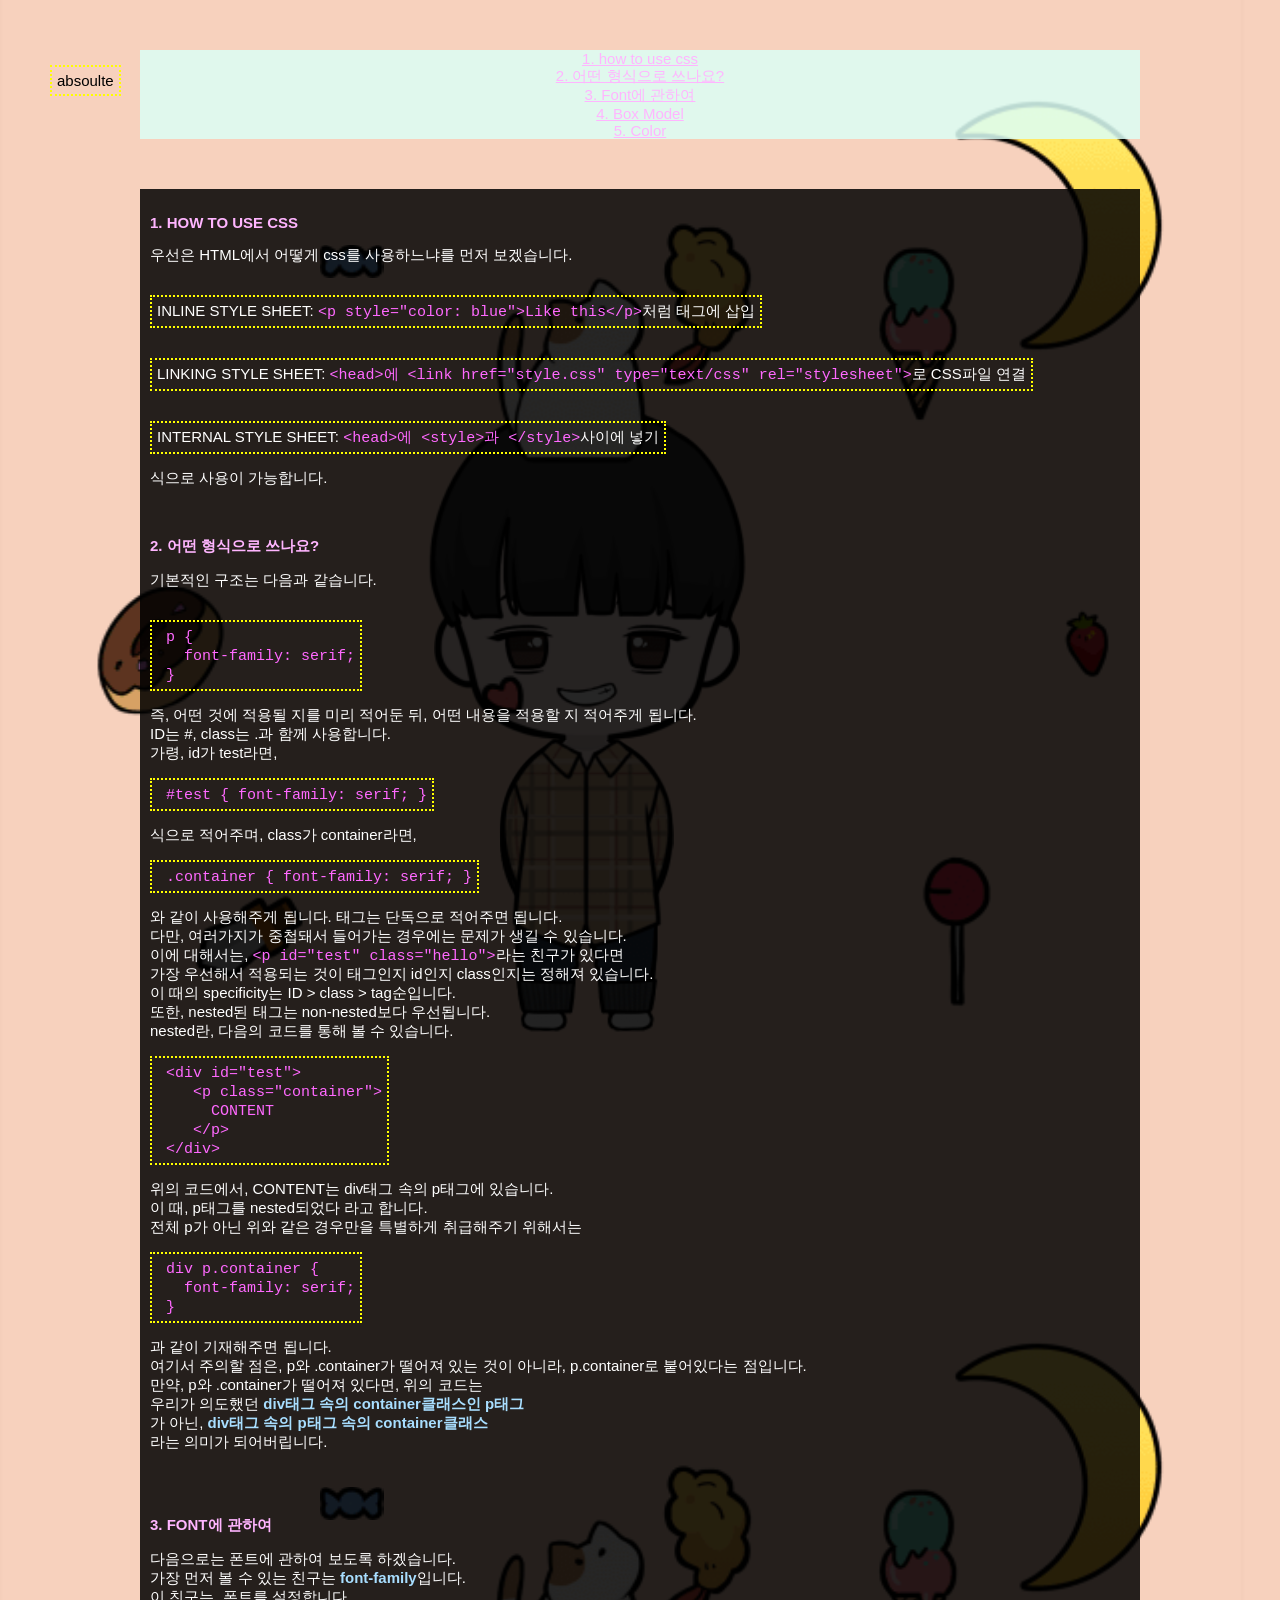
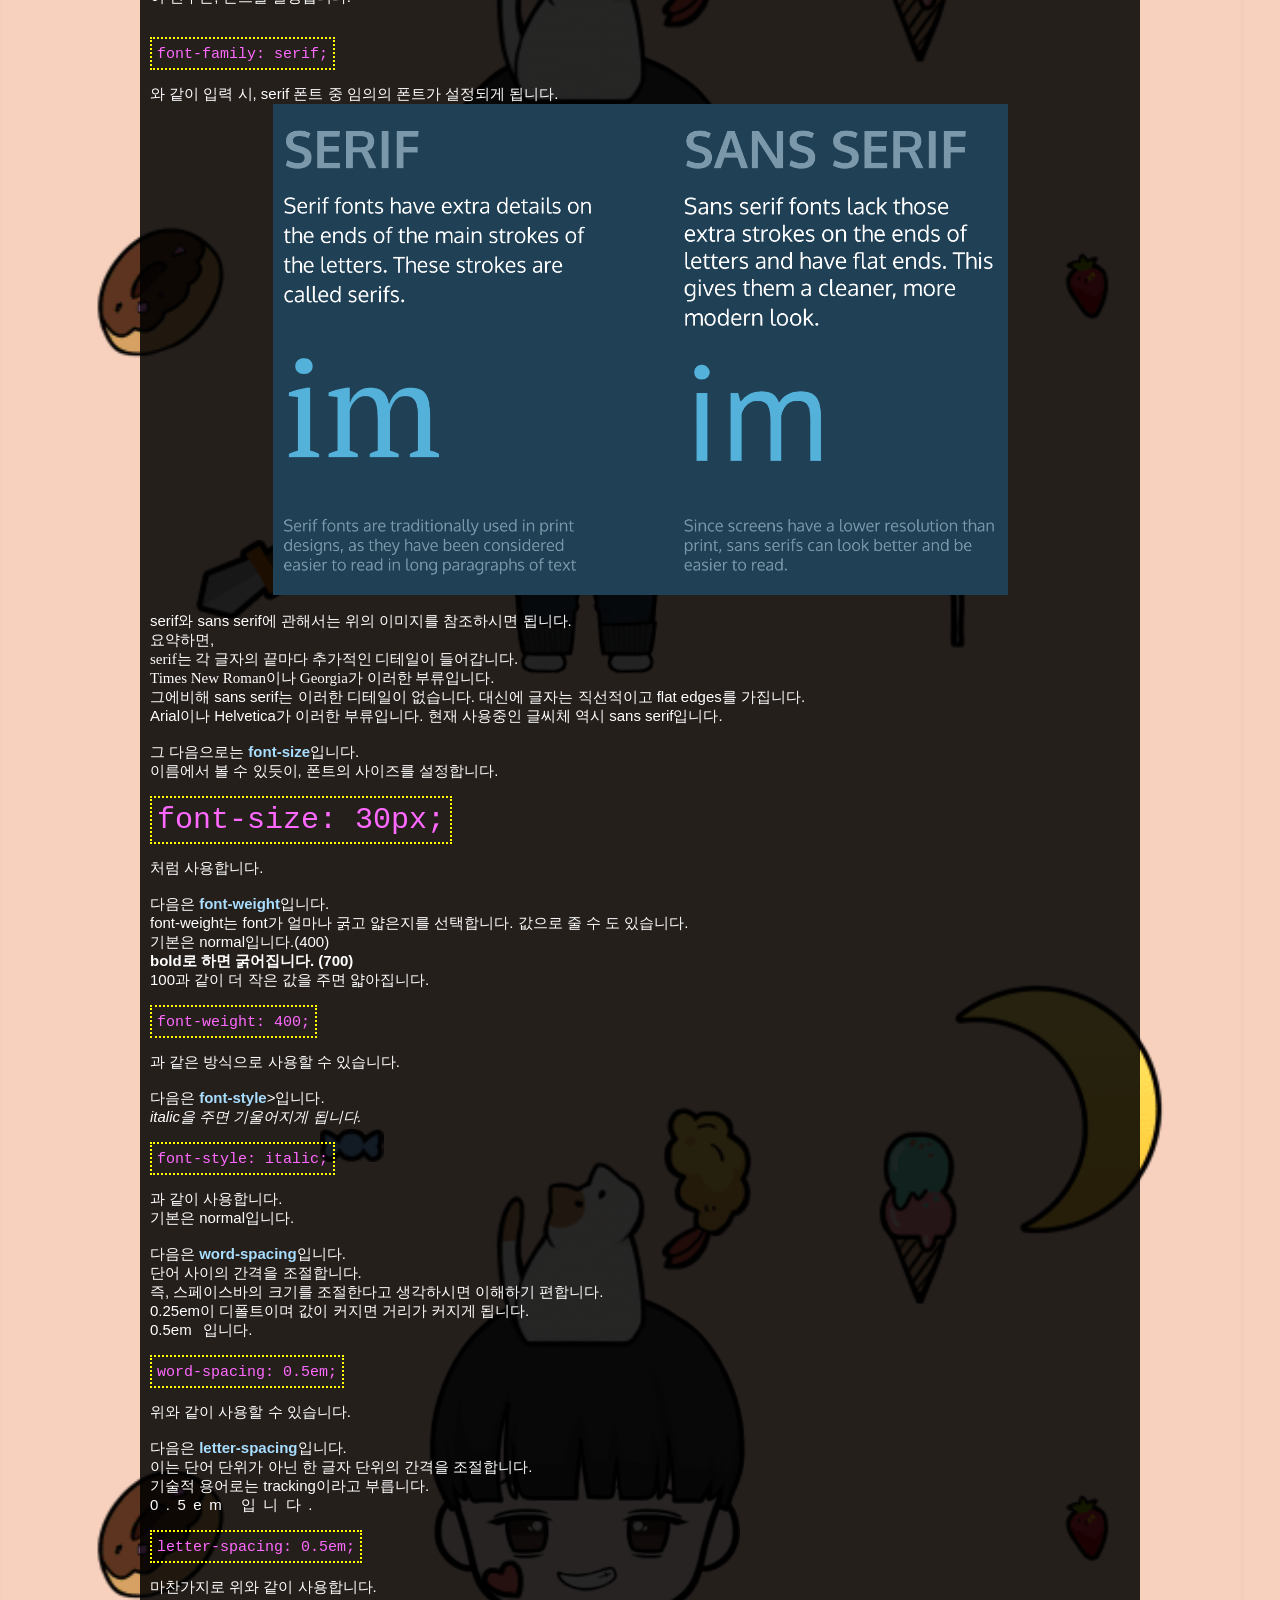
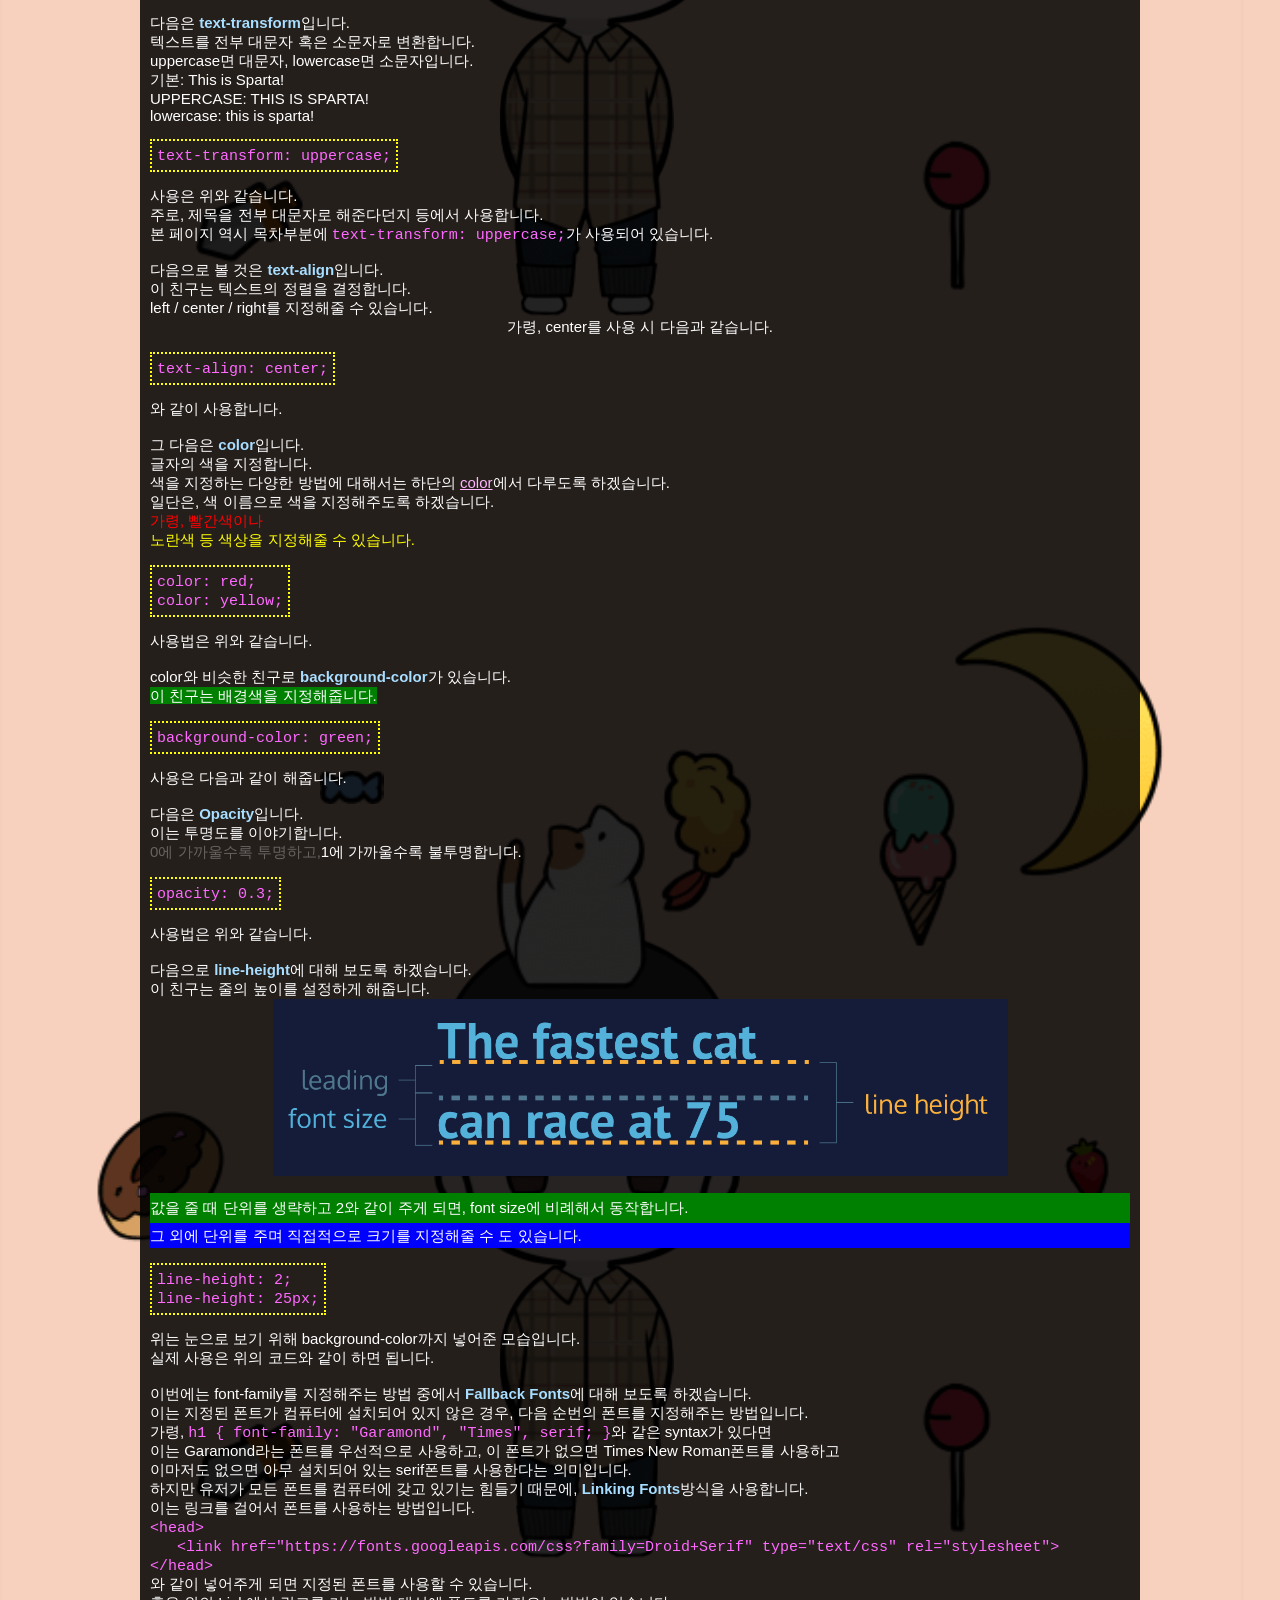
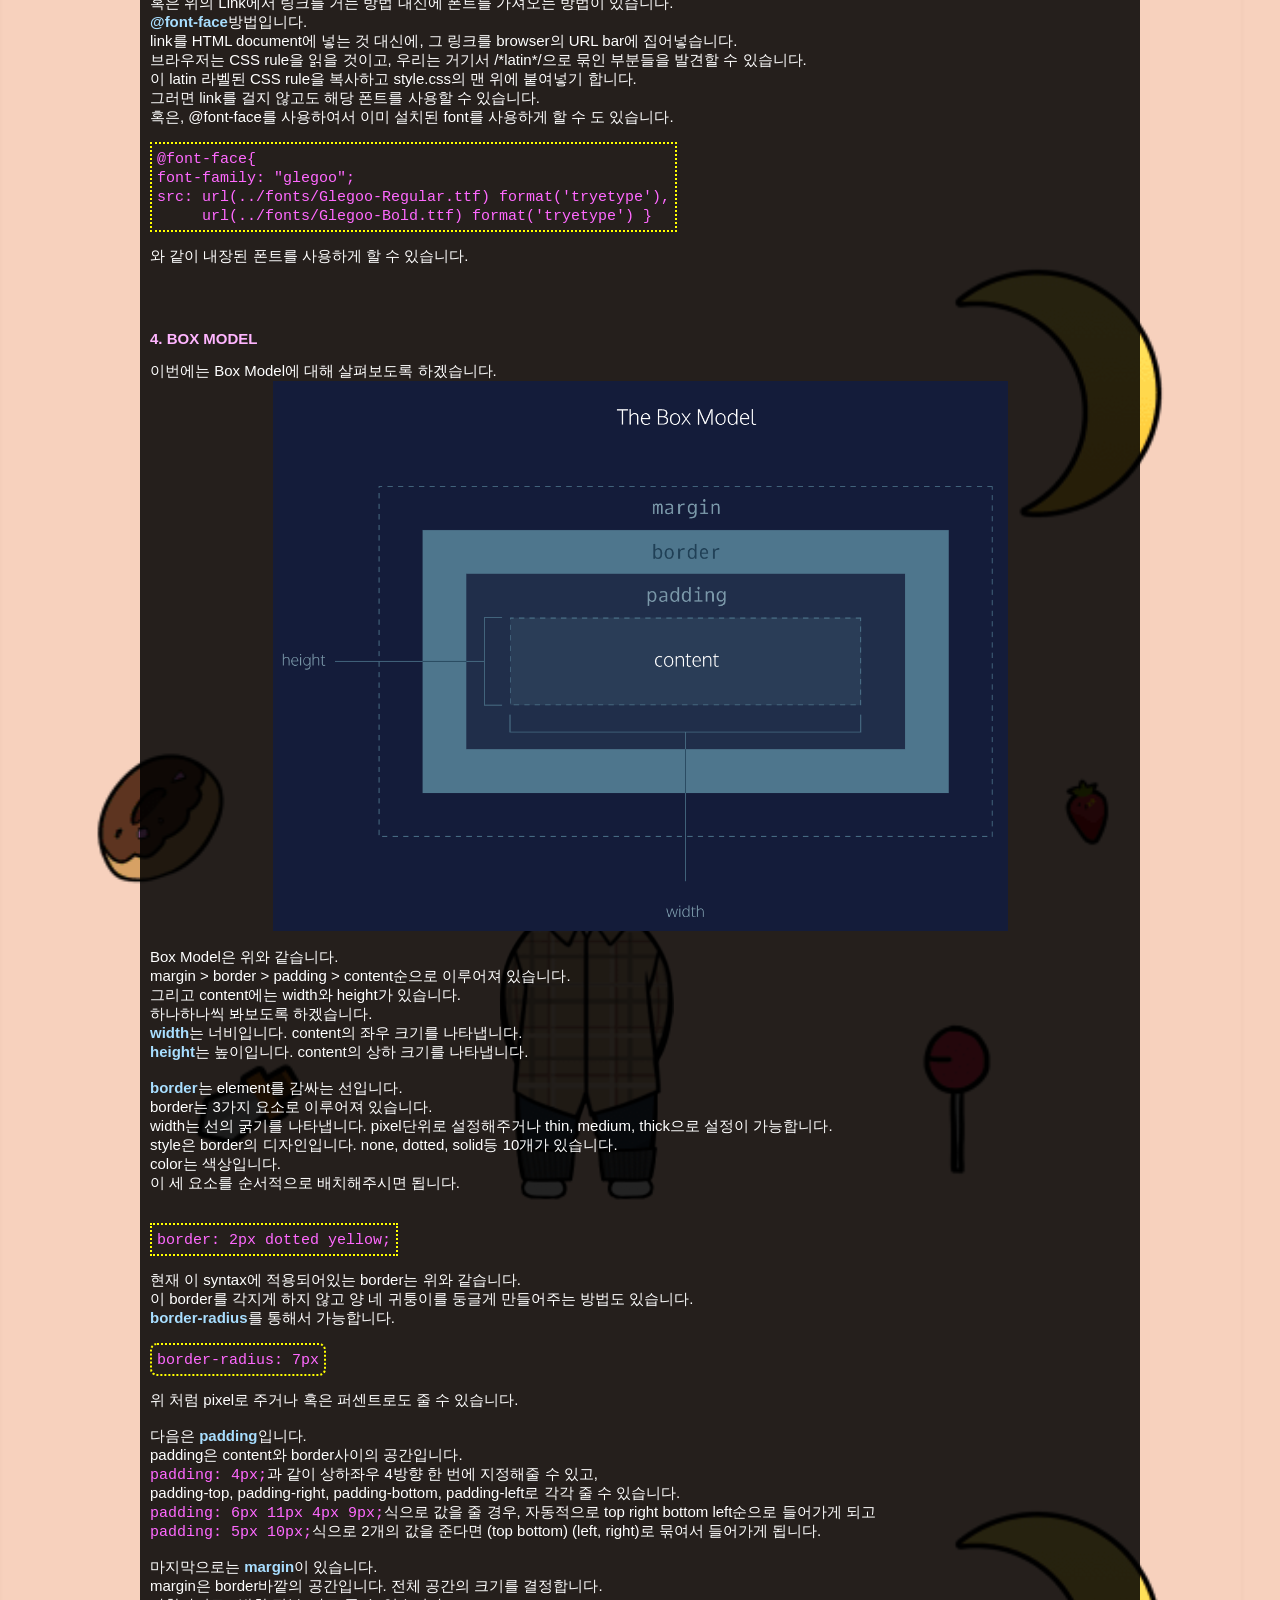
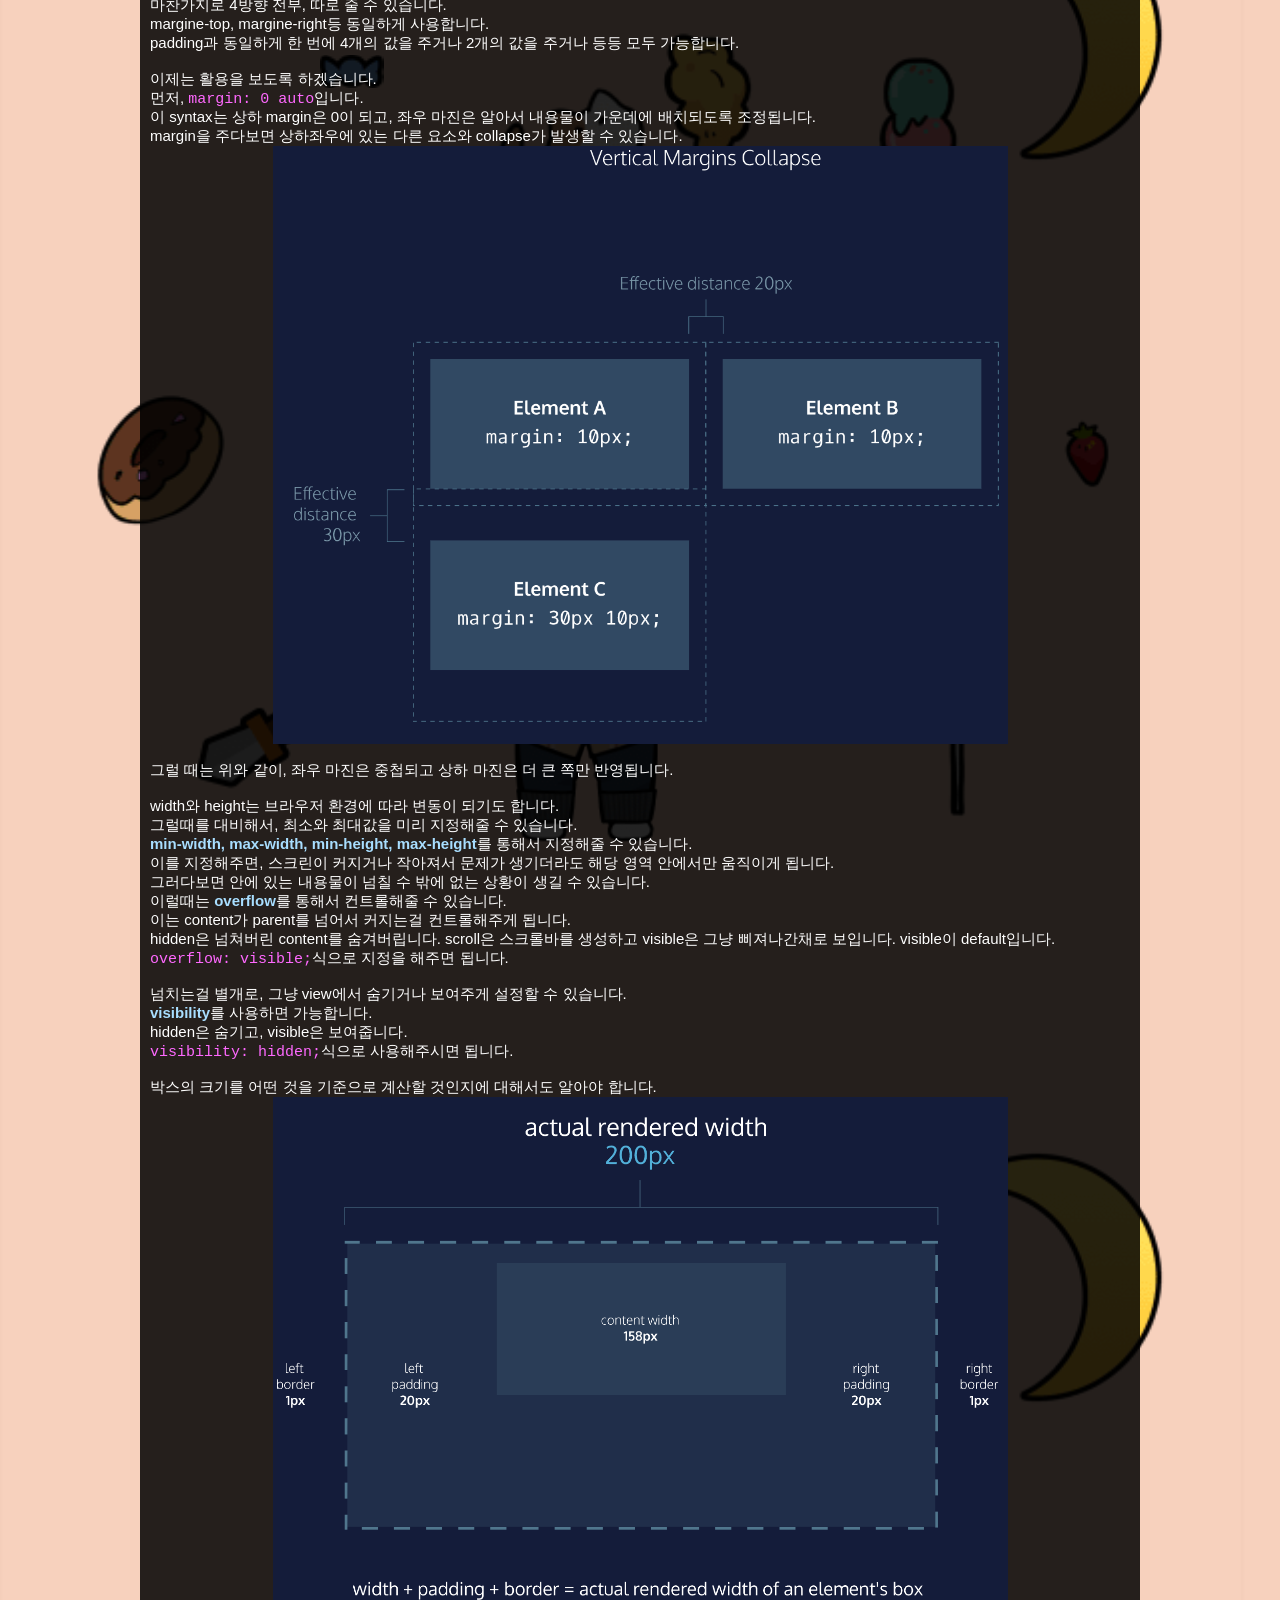
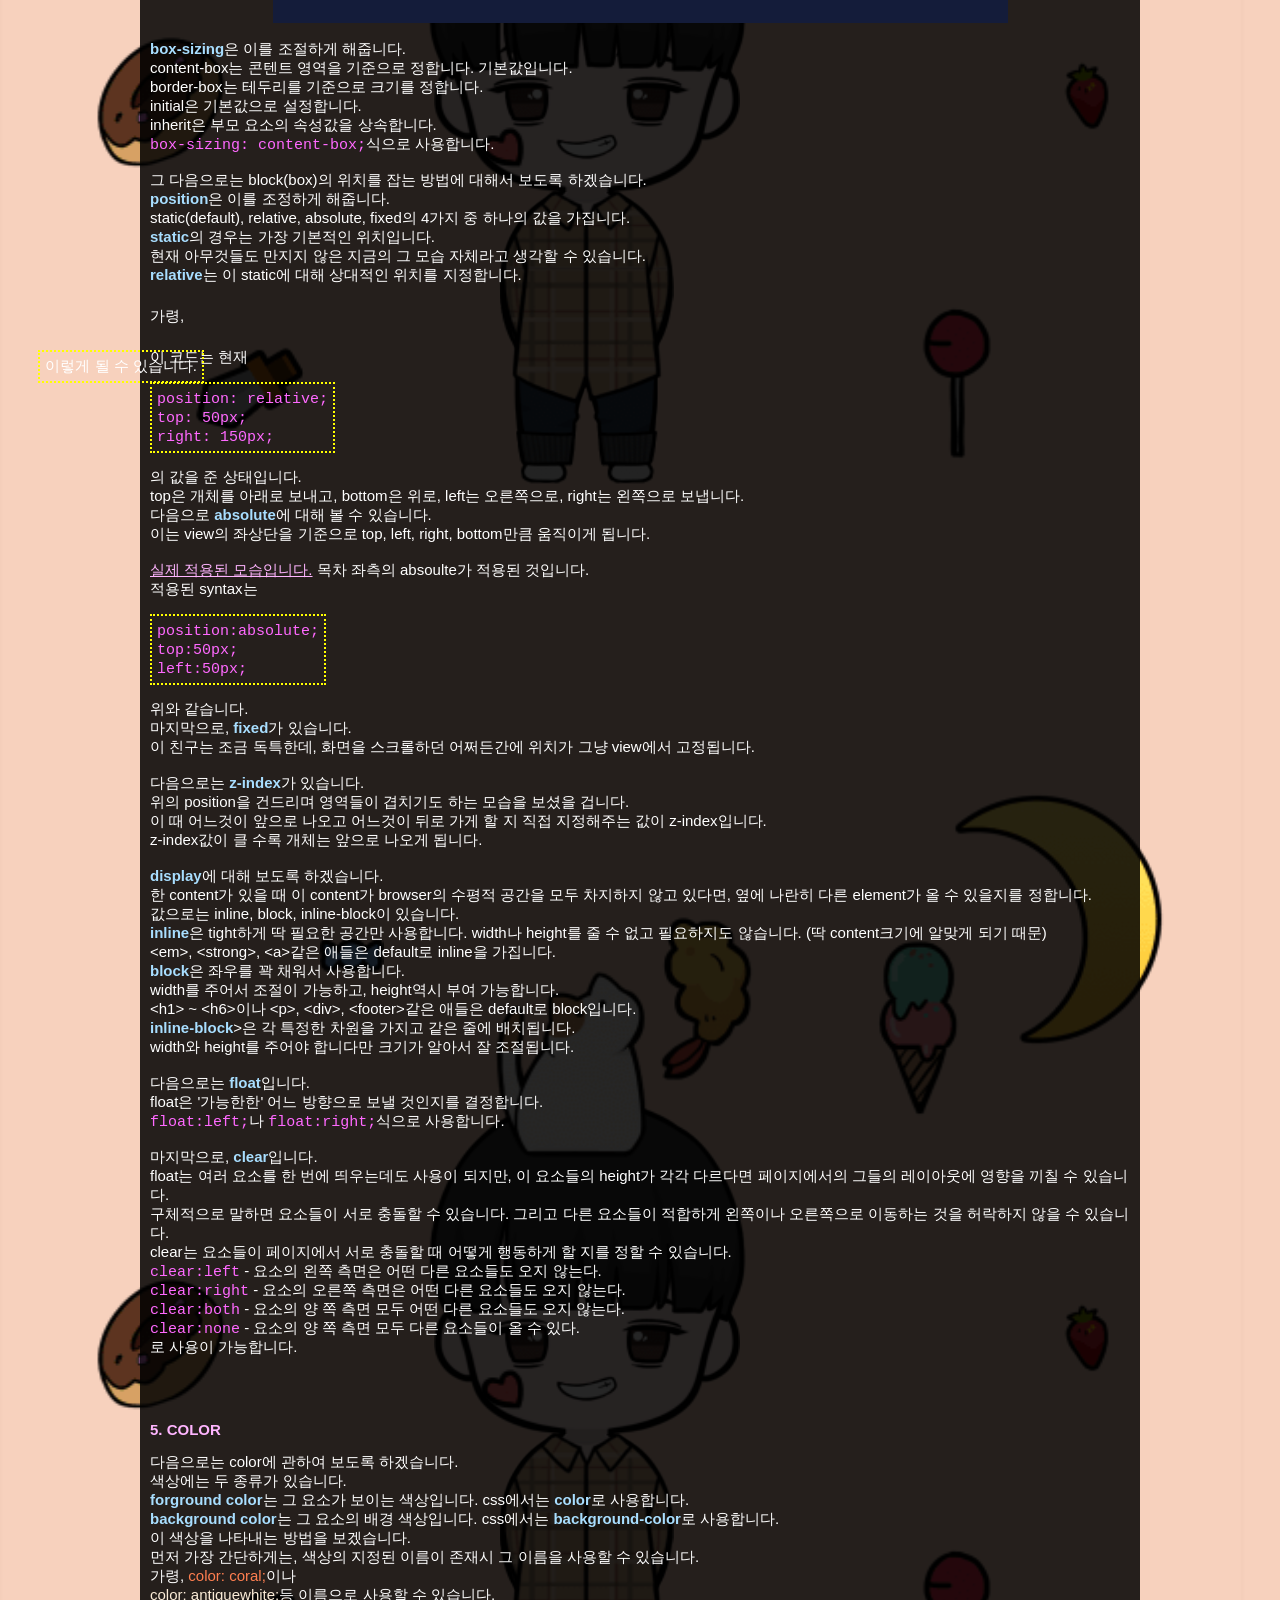
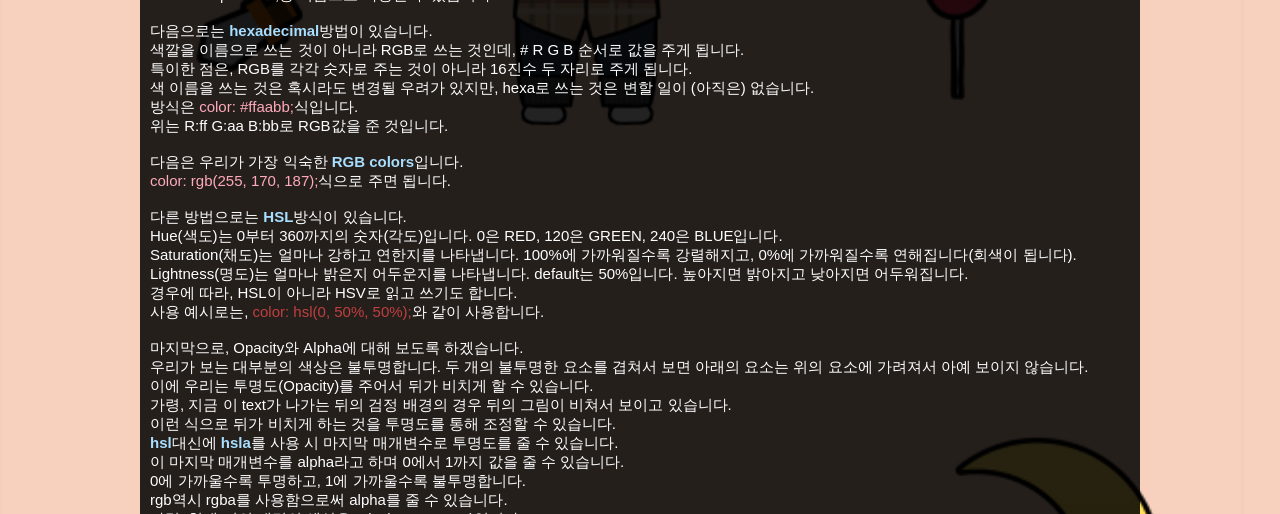
<file: web.html>
<!DOCTYPE html>
<html>
    <head>
        <title>WEB 공부한 것들</title>
        <link href="style.css" type="text/css" rel="stylesheet">
    </head>
    <body>
        <div id="index">
            <a href="#howto">1. how to use css</a><br>
            <a href="#frame">2. 어떤 형식으로 쓰나요?</a><br>
            <a href="#font">3. Font에 관하여</a><br>
            <a href="#box">4. Box Model</a><br>
            <a href="#color">5. Color</a>
        </div>
        <div id="body">
            <div id="howto" class="main">
                <p class="category">1. how to use css</p>
                <p class="content">
                    우선은 HTML에서 어떻게 css를 사용하느냐를 먼저 보겠습니다.
                    <p class="source">
                        INLINE STYLE SHEET: <code>&lt;p style="color: blue"&gt;Like this&lt;/p&gt;</code>처럼 태그에 삽입
                    </p><br>
                    <p class="source">
                        LINKING STYLE SHEET: <code>&lt;head&gt;에 &lt;link href="style.css" type="text/css" rel="stylesheet"&gt;</code>로 CSS파일 연결
                    </p><br>                    
                    <p class="source">
                        INTERNAL STYLE SHEET: <code>&lt;head&gt;에 &lt;style&gt;과 &lt;/style&gt;</code>사이에 넣기
                    </p>
                    <br>
                    식으로 사용이 가능합니다.
                </pre>
            </div>
            <br><br>
            <div id="frame" class="main">
                <p class="category">2. 어떤 형식으로 쓰나요?</p>
                <p class="content">
                    기본적인 구조는 다음과 같습니다.<br>
                    <p class="source">
                        <code>
                                &nbsp;p {<br>
                                    &nbsp;&nbsp;&nbsp;font-family: serif; <br>
                                &nbsp;}
                        </code>
                    </p><br>
                    즉, 어떤 것에 적용될 지를 미리 적어둔 뒤, 어떤 내용을 적용할 지 적어주게 됩니다.<br>
                    ID는 #, class는 .과 함께 사용합니다.<br>
                    가령, id가 test라면,<br>
                    <p class="source">
                        <code>
                            &nbsp;#test { font-family: serif; }
                        </code>
                    </p><br>
                    식으로 적어주며, class가 container라면,<br>
                    <p class="source">
                        <code>
                            &nbsp;.container { font-family: serif; }
                        </code>
                    </p><br>
                    와 같이 사용해주게 됩니다. 태그는 단독으로 적어주면 됩니다.<br>
                    다만, 여러가지가 중첩돼서 들어가는 경우에는 문제가 생길 수 있습니다.<br>
                    이에 대해서는, <code>&lt;p id="test" class="hello"&gt;</code>라는 친구가 있다면<br>
                    가장 우선해서 적용되는 것이 태그인지 id인지 class인지는 정해져 있습니다.<br>
                    이 때의 specificity는 ID > class > tag순입니다.<br>
                    또한, nested된 태그는 non-nested보다 우선됩니다.<br>
                    nested란, 다음의 코드를 통해 볼 수 있습니다.<br>
                    <p class="source">
                        <code>
                            &nbsp;&lt;div id="test"&gt;<br>
                            &nbsp;&nbsp;&nbsp;&nbsp;&lt;p class="container"&gt;<br>
                            &nbsp;&nbsp;&nbsp;&nbsp;&nbsp;&nbsp;CONTENT<br>
                            &nbsp;&nbsp;&nbsp;&nbsp;&lt;/p&gt;<br>
                            &nbsp;&lt;/div&gt;
                        </code>
                    </p><br>
                    위의 코드에서, CONTENT는 div태그 속의 p태그에 있습니다.<br>
                    이 때, p태그를 nested되었다 라고 합니다.<br>
                    전체 p가 아닌 위와 같은 경우만을 특별하게 취급해주기 위해서는<br>
                    <p class="source">
                        <code>
                            &nbsp;div p.container {<br>
                                &nbsp;&nbsp;&nbsp;font-family: serif;<br>
                            &nbsp;}
                        </code>
                    </p><br>
                    과 같이 기재해주면 됩니다.<br>
                    여기서 주의할 점은, p와 .container가 떨어져 있는 것이 아니라, p.container로 붙어있다는 점입니다.<br>
                    만약, p와 .container가 떨어져 있다면, 위의 코드는<br>
                    우리가 의도했던 <empha>div태그 속의 container클래스인 p태그</empha><br>
                    가 아닌, <empha>div태그 속의 p태그 속의 container클래스</empha><br>
                    라는 의미가 되어버립니다.<br>
                </p>
            </div>
            <br><Br>
            <div id="font" class="main">
                <p class="category">3. Font에 관하여</p>
                <p class="content">
                    다음으로는 폰트에 관하여 보도록 하겠습니다.<br>
                    가장 먼저 볼 수 있는 친구는 <empha>font-family</empha>입니다.<br>
                    이 친구는, 폰트를 설정합니다.<br>
                    <p class="source">
                        <code>
                            font-family: serif;
                        </code>
                    </p><br>
                    와 같이 입력 시, serif 폰트 중 임의의 폰트가 설정되게 됩니다.<br>
                    <img src="img/serif, sans serif.png"><br>
                    serif와 sans serif에 관해서는 위의 이미지를 참조하시면 됩니다.<br>
                    요약하면, <div style="font-family:serif">serif는 각 글자의 끝마다 추가적인 디테일이 들어갑니다.<br>
                    Times New Roman이나 Georgia가 이러한 부류입니다.</div>
                    그에비해 sans serif는 이러한 디테일이 없습니다. 대신에 글자는 직선적이고 flat edges를 가집니다.<br>
                    Arial이나 Helvetica가 이러한 부류입니다. 현재 사용중인 글씨체 역시 sans serif입니다.<br>
                    <br>
                    그 다음으로는 <empha>font-size</empha>입니다.<br>
                    이름에서 볼 수 있듯이, 폰트의 사이즈를 설정합니다.<br>
                    <p class="source">
                        <code style="font-size:30px;">
                            font-size: 30px;
                        </code>
                    </p><br>
                    처럼 사용합니다.<br>
                    <br>
                    다음은 <empha>font-weight</empha>입니다.<br>
                    font-weight는 font가 얼마나 굵고 얇은지를 선택합니다. 값으로 줄 수 도 있습니다.<br>
                    <div style="font-weight:400;">기본은 normal입니다.(400)</div>
                    <div style="font-weight:700;">bold로 하면 굵어집니다. (700)</div>
                    <div style="font-weight:100;">100과 같이 더 작은 값을 주면 얇아집니다.</div>
                    <p class="source">
                        <code>
                            font-weight: 400;
                        </code>
                    </p><br>
                    과 같은 방식으로 사용할 수 있습니다.<br>
                    <br>
                    다음은 <empha>font-style</empha>>입니다.<br>
                    <t style="font-style: italic;">italic을 주면 기울어지게 됩니다.</t><br>
                    <p class="source">
                        <code>
                            font-style: italic;
                        </code>
                    </p><br>
                    과 같이 사용합니다.<br>
                    기본은 normal입니다.<br>
                    <br>
                    다음은 <empha>word-spacing</empha>입니다.<br>
                    단어 사이의 간격을 조절합니다.<br>
                    즉, 스페이스바의 크기를 조절한다고 생각하시면 이해하기 편합니다.<br>
                    0.25em이 디폴트이며 값이 커지면 거리가 커지게 됩니다.<br>
                    <div style="word-spacing: 0.5em;">0.5em 입니다.</div>
                    <p class="source">
                        <code>
                            word-spacing: 0.5em;
                        </code>
                    </p><br>
                    위와 같이 사용할 수 있습니다.<br>
                    <br>
                    다음은 <empha>letter-spacing</empha>입니다.<br>
                    이는 단어 단위가 아닌 한 글자 단위의 간격을 조절합니다.<br>
                    기술적 용어로는 tracking이라고 부릅니다.<br>
                    <div style="letter-spacing: 0.5em">0.5em 입니다.</div>
                    <p class="source">
                        <code>
                            letter-spacing: 0.5em;
                        </code>
                    </p><br>
                    마찬가지로 위와 같이 사용합니다.<br>
                    <br>
                    다음은 <empha>text-transform</empha>입니다.<br>
                    텍스트를 전부 대문자 혹은 소문자로 변환합니다.<br>
                    uppercase면 대문자, lowercase면 소문자입니다.<br>
                    기본: This is Sparta!<br>
                    <div style="text-transform: uppercase;">uppercase: This is Sparta!</div>
                    <div style="text-transform: lowercase;">lowercase: This is Sparta!</div>
                    <p class="source">
                        <code>
                            text-transform: uppercase;
                        </code>
                    </p><br>
                    사용은 위와 같습니다.<br>
                    주로, 제목을 전부 대문자로 해준다던지 등에서 사용합니다.<br>
                    본 페이지 역시 목차부분에 <code>text-transform: uppercase;</code>가 사용되어 있습니다.<br>
                    <br>
                    다음으로 볼 것은 <empha>text-align</empha>입니다.<br>
                    이 친구는 텍스트의 정렬을 결정합니다.<br>
                    left / center / right를 지정해줄 수 있습니다.<br>
                    <div style="text-align: center;">가령, center를 사용 시 다음과 같습니다.</div>
                    <p class="source">
                        <code>
                            text-align: center;
                        </code>
                    </p><br>
                    와 같이 사용합니다.<br>
                    <br>
                    그 다음은 <empha>color</empha>입니다.<br>
                    글자의 색을 지정합니다.<br>
                    색을 지정하는 다양한 방법에 대해서는 하단의 <a href="#color">color</a>에서 다루도록 하겠습니다.<br>
                    일단은, 색 이름으로 색을 지정해주도록 하겠습니다.<br>
                    <div style="color: red">가령, 빨간색이나</div>
                    <div style="color: yellow">노란색 등 색상을 지정해줄 수 있습니다.</div>
                    <p class="source">
                        <code>
                            color: red;<br>
                            color: yellow;
                        </code>
                    </p><br>
                    사용법은 위와 같습니다.<br>
                    <br>
                    color와 비슷한 친구로 <empha>background-color</empha>가 있습니다.<br>
                    <div style="background-color: green; display:inline;">이 친구는 배경색을 지정해줍니다.</div><br>
                    <p class="source">
                        <code>
                            background-color: green;
                        </code>
                    </p><br>
                    사용은 다음과 같이 해줍니다.<br>
                    <br>
                    다음은 <empha>Opacity</empha>입니다.<br>
                    이는 투명도를 이야기합니다.<br>
                    <div style="opacity:0.3; display:inline;">0에 가까울수록 투명하고,</div>1에 가까울수록 불투명합니다.<br>
                    <p class="source">
                        <code>
                            opacity: 0.3;
                        </code>
                    </p><br>
                    사용법은 위와 같습니다.<br>
                    <br>
                    다음으로 <empha>line-height</empha>에 대해 보도록 하겠습니다.<br>
                    이 친구는 줄의 높이를 설정하게 해줍니다.<br>
                    <img src="img/line height.png"><br>
                    <div style="line-height: 2; background-color:green;">값을 줄 때 단위를 생략하고 2와 같이 주게 되면, font size에 비례해서 동작합니다.</div>
                    <div style="line-height: 25px; background-color: blue;">그 외에 단위를 주며 직접적으로 크기를 지정해줄 수 도 있습니다.</div>
                    <p class="source">
                        <code>
                            line-height: 2;<br>
                            line-height: 25px;
                        </code>
                    </p><br>
                    위는 눈으로 보기 위해 background-color까지 넣어준 모습입니다.<br>
                    실제 사용은 위의 코드와 같이 하면 됩니다.<br>
                    <br>
                    이번에는 font-family를 지정해주는 방법 중에서 <empha>Fallback Fonts</empha>에 대해 보도록 하겠습니다.<br>
                    이는 지정된 폰트가 컴퓨터에 설치되어 있지 않은 경우, 다음 순번의 폰트를 지정해주는 방법입니다.<br>
                    가령, <code>h1 { font-family: "Garamond", "Times", serif; }</code>와 같은 syntax가 있다면<br>
                    이는 Garamond라는 폰트를 우선적으로 사용하고, 이 폰트가 없으면 Times New Roman폰트를 사용하고<br>
                    이마저도 없으면 아무 설치되어 있는 serif폰트를 사용한다는 의미입니다.<br>
                    하지만 유저가 모든 폰트를 컴퓨터에 갖고 있기는 힘들기 때문에, <empha>Linking Fonts</empha>방식을 사용합니다.<br>
                    이는 링크를 걸어서 폰트를 사용하는 방법입니다.<br>
                    <code> 
                        &lt;head&gt;<br>
                        &nbsp;&nbsp;&nbsp;&lt;link href="https://fonts.googleapis.com/css?family=Droid+Serif" type="text/css" rel="stylesheet"&gt;<br>
                        &lt;/head&gt;<br>
                    </code>
                    와 같이 넣어주게 되면 지정된 폰트를 사용할 수 있습니다.<br>
                    혹은 위의 Link에서 링크를 거는 방법 대신에 폰트를 가져오는 방법이 있습니다.<br>
                    <empha>@font-face</empha>방법입니다.<br>
                    link를 HTML document에 넣는 것 대신에, 그 링크를 browser의 URL bar에 집어넣습니다.<br>
                    브라우저는 CSS rule을 읽을 것이고, 우리는 거기서 /*latin*/으로 묶인 부분들을 발견할 수 있습니다.<br>
                    이 latin 라벨된 CSS rule을 복사하고 style.css의 맨 위에 붙여넣기 합니다.<br>
                    그러면 link를 걸지 않고도 해당 폰트를 사용할 수 있습니다.<br>
                    혹은, @font-face를 사용하여서 이미 설치된 font를 사용하게 할 수 도 있습니다.<br>
                    <p class="source">
                        <code>
                            @font-face{<br>
                                font-family: "glegoo";<br>
                                src: url(../fonts/Glegoo-Regular.ttf) format('tryetype'), <br>
                                &nbsp;&nbsp;&nbsp;&nbsp;&nbsp;url(../fonts/Glegoo-Bold.ttf) format('tryetype')
                            }
                        </code>
                    </p><br>
                    와 같이 내장된 폰트를 사용하게 할 수 있습니다.
                </p>
            </div>
            <br><br>
            <div id="box" class="main">
                <p class="category">4. Box Model</p>
                <p class="content">
                    이번에는 Box Model에 대해 살펴보도록 하겠습니다.<br>
                    <img src="img/BOX MODEL.png"><br>
                    Box Model은 위와 같습니다.<br>
                    margin > border > padding > content순으로 이루어져 있습니다.<br>
                    그리고 content에는 width와 height가 있습니다.<br>
                    하나하나씩 봐보도록 하겠습니다.<br>
                    <empha>width</empha>는 너비입니다. content의 좌우 크기를 나타냅니다.<br>
                    <empha>height</empha>는 높이입니다. content의 상하 크기를 나타냅니다.<br>
                    <br>
                    <empha>border</empha>는 element를 감싸는 선입니다.<br>
                    border는 3가지 요소로 이루어져 있습니다.<br>
                    width는 선의 굵기를 나타냅니다. pixel단위로 설정해주거나 thin, medium, thick으로 설정이 가능합니다.<br>
                    style은 border의 디자인입니다. none, dotted, solid등 10개가 있습니다.<br>
                    color는 색상입니다.<br>
                    이 세 요소를 순서적으로 배치해주시면 됩니다.
                    <p class="source">
                        <code>
                            border: 2px dotted yellow;
                        </code>
                    </p><br>
                    현재 이 syntax에 적용되어있는 border는 위와 같습니다.<br>
                    이 border를 각지게 하지 않고 양 네 귀퉁이를 둥글게 만들어주는 방법도 있습니다.<br>
                    <empha>border-radius</empha>를 통해서 가능합니다.<br>
                    <p class="source" style="border-radius: 7px;">
                        <code>
                            border-radius: 7px
                        </code>
                    </p><br>
                    위 처럼 pixel로 주거나 혹은 퍼센트로도 줄 수 있습니다.<br>
                    <br>
                    다음은 <empha>padding</empha>입니다.<br>
                    padding은 content와 border사이의 공간입니다.<br>
                    <code>padding: 4px;</code>과 같이 상하좌우 4방향 한 번에 지정해줄 수 있고,<br>
                    padding-top, padding-right, padding-bottom, padding-left로 각각 줄 수 있습니다.<br>
                    <code>padding: 6px 11px 4px 9px;</code>식으로 값을 줄 경우, 자동적으로 top right bottom left순으로 들어가게 되고<br>
                    <code>padding: 5px 10px;</code>식으로 2개의 값을 준다면 (top bottom) (left, right)로 묶여서 들어가게 됩니다.<br>
                    <br>
                    마지막으로는 <empha>margin</empha>이 있습니다.<br>
                    margin은 border바깥의 공간입니다. 전체 공간의 크기를 결정합니다.<br>
                    마찬가지로 4방향 전부, 따로 줄 수 있습니다.<br>
                    margine-top, margine-right등 동일하게 사용합니다.<br>
                    padding과 동일하게 한 번에 4개의 값을 주거나 2개의 값을 주거나 등등 모두 가능합니다.<br>
                    <br>
                    이제는 활용을 보도록 하겠습니다.<br>
                    먼저, <code>margin: 0 auto</code>입니다.<br>
                    이 syntax는 상하 margin은 0이 되고, 좌우 마진은 알아서 내용물이 가운데에 배치되도록 조정됩니다.<br>
                    margin을 주다보면 상하좌우에 있는 다른 요소와 collapse가 발생할 수 있습니다.<br>
                    <img src="img/MARGIN COLLAPSE.png"><br>
                    그럴 때는 위와 같이, 좌우 마진은 중첩되고 상하 마진은 더 큰 쪽만 반영됩니다.<br>
                    <br>
                    width와 height는 브라우저 환경에 따라 변동이 되기도 합니다.<br>
                    그럴때를 대비해서, 최소와 최대값을 미리 지정해줄 수 있습니다.<br>
                    <empha>min-width, max-width, min-height, max-height</empha>를 통해서 지정해줄 수 있습니다.<br>
                    이를 지정해주면, 스크린이 커지거나 작아져서 문제가 생기더라도 해당 영역 안에서만 움직이게 됩니다.<br>
                    그러다보면 안에 있는 내용물이 넘칠 수 밖에 없는 상황이 생길 수 있습니다.<br>
                    이럴때는 <empha>overflow</empha>를 통해서 컨트롤해줄 수 있습니다.<br>
                    이는 content가 parent를 넘어서 커지는걸 컨트롤해주게 됩니다.<br>
                    hidden은 넘쳐버린 content를 숨겨버립니다. scroll은 스크롤바를 생성하고 visible은 그냥 삐져나간채로 보입니다. visible이 default입니다.<br>
                    <code>overflow: visible;</code>식으로 지정을 해주면 됩니다.<br>
                    <br>
                    넘치는걸 별개로, 그냥 view에서 숨기거나 보여주게 설정할 수 있습니다.<br>
                    <empha>visibility</empha>를 사용하면 가능합니다.<br>
                    hidden은 숨기고, visible은 보여줍니다.<br>
                    <code>visibility: hidden;</code>식으로 사용해주시면 됩니다.<br>
                    <br>
                    박스의 크기를 어떤 것을 기준으로 계산할 것인지에 대해서도 알아야 합니다.<br>
                    <img src="img/actual rendered width.png"><br>
                    <empha>box-sizing</empha>은 이를 조절하게 해줍니다.<br>
                    content-box는 콘텐트 영역을 기준으로 정합니다. 기본값입니다.<br>
                    border-box는 테두리를 기준으로 크기를 정합니다.<br>
                    initial은 기본값으로 설정합니다.<br>
                    inherit은 부모 요소의 속성값을 상속합니다.<br>
                    <code> box-sizing: content-box;</code>식으로 사용합니다.<br>
                    <br>
                    그 다음으로는 block(box)의 위치를 잡는 방법에 대해서 보도록 하겠습니다.<br>
                    <empha>position</empha>은 이를 조정하게 해줍니다.<br>
                    static(default), relative, absolute, fixed의 4가지 중 하나의 값을 가집니다.<br>
                    <empha>static</empha>의 경우는 가장 기본적인 위치입니다.<br>
                    현재 아무것들도 만지지 않은 지금의 그 모습 자체라고 생각할 수 있습니다.<br>
                    <empha>relative</empha>는 이 static에 대해 상대적인 위치를 지정합니다.<br>
                    가령, <p class="source" style="position:relative; top:50px; right:150px;">이렇게 될 수 있습니다.</p><br>
                    이 코드는 현재<br>
                    <p class="source">
                        <code>
                            position: relative;<br>
                            top: 50px;<br>
                            right: 150px;
                        </code>
                    </p><br>
                    의 값을 준 상태입니다.<br>
                    top은 개체를 아래로 보내고, bottom은 위로, left는 오른쪽으로, right는 왼쪽으로 보냅니다.<br>
                    다음으로 <empha>absolute</empha>에 대해 볼 수 있습니다.<br>
                    이는 view의 좌상단을 기준으로 top, left, right, bottom만큼 움직이게 됩니다.<br>
                    <a href="#back">
                        <p class="source" style="position:absolute; top:50px; left: 50px; color:black;" id="absolute">
                            absoulte
                        </p>
                    </a><br>
                    <a href="#absolute">실제 적용된 모습입니다.</a> <t id="back">목차 좌측의 absoulte가 적용된 것입니다.</t><br>
                    적용된 syntax는<br>
                    <p class="source">
                        <code>
                            position:absolute;<br>
                            top:50px;<br>
                            left:50px;
                        </code>
                    </p><br>
                    위와 같습니다.<br>
                    마지막으로, <empha>fixed</empha>가 있습니다.<br>
                    이 친구는 조금 독특한데, 화면을 스크롤하던 어쩌든간에 위치가 그냥 view에서 고정됩니다.<br>
                    <br>
                    다음으로는 <empha>z-index</empha>가 있습니다.<br>
                    위의 position을 건드리며 영역들이 겹치기도 하는 모습을 보셨을 겁니다.<br>
                    이 때 어느것이 앞으로 나오고 어느것이 뒤로 가게 할 지 직접 지정해주는 값이 z-index입니다.<br>
                    z-index값이 클 수록 개체는 앞으로 나오게 됩니다.<br>
                    <br>
                    <empha>display</empha>에 대해 보도록 하겠습니다.<br>
                    한 content가 있을 때 이 content가 browser의 수평적 공간을 모두 차지하지 않고 있다면, 옆에 나란히 다른 element가 올 수 있을지를 정합니다.<br>
                    값으로는 inline, block, inline-block이 있습니다.<br>
                    <empha>inline</empha>은 tight하게 딱 필요한 공간만 사용합니다. width나 height를 줄 수 없고 필요하지도 않습니다. (딱 content크기에 알맞게 되기 때문)<br>
                    &lt;em&gt;, &lt;strong&gt;, &lt;a&gt;같은 애들은 default로 inline을 가집니다.<br>
                    <empha>block</empha>은 좌우를 꽉 채워서 사용합니다.<br>
                    width를 주어서 조절이 가능하고, height역시 부여 가능합니다.<br>
                    &lt;h1&gt; ~ &lt;h6&gt;이나 &lt;p&gt;, &lt;div&gt;, &lt;footer&gt;같은 애들은 default로 block입니다.<br>
                    <empha>inline-block</empha>>은 각 특정한 차원을 가지고 같은 줄에 배치됩니다.<br>
                    width와 height를 주어야 합니다만 크기가 알아서 잘 조절됩니다.<br>
                    <br>
                    다음으로는 <empha>float</empha>입니다.<br>
                    float은 '가능한한' 어느 방향으로 보낼 것인지를 결정합니다.<br>
                    <code>float:left;</code>나 <code>float:right;</code>식으로 사용합니다.<br>
                    <br>
                    마지막으로, <empha>clear</empha>입니다.<br>
                    float는 여러 요소를 한 번에 띄우는데도 사용이 되지만, 이 요소들의 height가 각각 다르다면 페이지에서의 그들의 레이아웃에 영향을 끼칠 수 있습니다.<br>
                    구체적으로 말하면 요소들이 서로 충돌할 수 있습니다. 그리고 다른 요소들이 적합하게 왼쪽이나 오른쪽으로 이동하는 것을 허락하지 않을 수 있습니다.<br>
                    clear는 요소들이 페이지에서 서로 충돌할 때 어떻게 행동하게 할 지를 정할 수 있습니다.<br>
                    <code>clear:left</code> - 요소의 왼쪽 측면은 어떤 다른 요소들도 오지 않는다.<br>
                    <code>clear:right</code> - 요소의 오른쪽 측면은 어떤 다른 요소들도 오지 않는다.<br>
                    <code>clear:both</code> - 요소의 양 쪽 측면 모두 어떤 다른 요소들도 오지 않는다.<br>
                    <code>clear:none</code> - 요소의 양 쪽 측면 모두 다른 요소들이 올 수 있다.<br>
                    로 사용이 가능합니다.
                </p>
            </div>
            <br><br>
            <div id="color" class="main">
                <p class="category">5. Color</p>
                <p class="content">
                    다음으로는 color에 관하여 보도록 하겠습니다.<br>
                    색상에는 두 종류가 있습니다.<br>
                    <empha>forground color</empha>는 그 요소가 보이는 색상입니다. css에서는 <empha>color</empha>로 사용합니다.<br>
                    <empha>background color</empha>는 그 요소의 배경 색상입니다. css에서는 <empha>background-color</empha>로 사용합니다.<br>
                    이 색상을 나타내는 방법을 보겠습니다.<br>
                    먼저 가장 간단하게는, 색상의 지정된 이름이 존재시 그 이름을 사용할 수 있습니다.<br>
                    가령, <t style="color: coral;">color: coral;</t>이나<br>
                    <t style="color: antiquewhite">color: antiquewhite;</t>등 이름으로 사용할 수 있습니다.<br>
                    <br>
                    다음으로는 <empha>hexadecimal</empha>방법이 있습니다.<br>
                    색깔을 이름으로 쓰는 것이 아니라 RGB로 쓰는 것인데, # R G B 순서로 값을 주게 됩니다.<br>
                    특이한 점은, RGB를 각각 숫자로 주는 것이 아니라 16진수 두 자리로 주게 됩니다.<br>
                    색 이름을 쓰는 것은 혹시라도 변경될 우려가 있지만, hexa로 쓰는 것은 변할 일이 (아직은) 없습니다.<br>
                    방식은 <t style="color: #ffaabb">color: #ffaabb;</t>식입니다.<br>
                    위는 R:ff G:aa B:bb로 RGB값을 준 것입니다.<br>
                    <br>
                    다음은 우리가 가장 익숙한 <empha>RGB colors</empha>입니다.<br>
                    <t style="color: rgb(255, 170, 187)">color: rgb(255, 170, 187);</t>식으로 주면 됩니다.<br>
                    <br>
                    다른 방법으로는 <empha>HSL</empha>방식이 있습니다.<br>
                    Hue(색도)는 0부터 360까지의 숫자(각도)입니다. 0은 RED, 120은 GREEN, 240은 BLUE입니다.<br>
                    Saturation(채도)는 얼마나 강하고 연한지를 나타냅니다. 100%에 가까워질수록 강렬해지고, 0%에 가까워질수록 연해집니다(회색이 됩니다).<br>
                    Lightness(명도)는 얼마나 밝은지 어두운지를 나타냅니다. default는 50%입니다. 높아지면 밝아지고 낮아지면 어두워집니다.<br>
                    경우에 따라, HSL이 아니라 HSV로 읽고 쓰기도 합니다.<br>
                    사용 예시로는, <t style="color: hsl(0, 50%, 50%);">color: hsl(0, 50%, 50%);</t>와 같이 사용합니다.<br>
                    <br>
                    마지막으로, Opacity와 Alpha에 대해 보도록 하겠습니다.<br>
                    우리가 보는 대부분의 색상은 불투명합니다. 두 개의 불투명한 요소를 겹쳐서 보면 아래의 요소는 위의 요소에 가려져서 아예 보이지 않습니다.<br>
                    이에 우리는 투명도(Opacity)를 주어서 뒤가 비치게 할 수 있습니다.<br>
                    가령, 지금 이 text가 나가는 뒤의 검정 배경의 경우 뒤의 그림이 비쳐서 보이고 있습니다.<br>
                    이런 식으로 뒤가 비치게 하는 것을 투명도를 통해 조정할 수 있습니다.<br>
                    <empha>hsl</empha>대신에 <empha>hsla</empha>를 사용 시 마지막 매개변수로 투명도를 줄 수 있습니다.<br>
                    이 마지막 매개변수를 alpha라고 하며 0에서 1까지 값을 줄 수 있습니다.<br>
                    0에 가까울수록 투명하고, 1에 가까울수록 불투명합니다.<br>
                    rgb역시 rgba를 사용함으로써 alpha를 줄 수 있습니다.<br>
                    가령, 현재 뒤의 배경의 색상은 rgba(0, 0, 0, 0.85)입니다.
                </p>
            </div>
        </div>
    </body>
</html>
</file>
<file: style.css>
body {
    font-family: sans-serif;
    font-size: 15px;
    max-width: 1000px;
    min-width: 400px;
    background-color: black;
    color: white;
    background-image: url(img/profile.png);
    margin:0 auto;
}

#body{
    background-color: rgba(0, 0, 0, 0.85);
    padding: 10px;
    margin-top: 50px;
}

#index {
    text-align: center;
    background-color: rgba(220, 255, 246, 0.85);
    margin-top: 50px;
}

a {
    color: #ffb5ff;
}

p.category {
    text-transform: uppercase;
    font-weight:bold;
    color: #ffb5ff;
}

p.source {
    border: 2px dotted yellow;
    box-sizing: content-box;
    display: inline-block;
    padding: 5px;
}


code {
    color: #ff69ff;
}

code:hover {
    color: #ffb5ff;
}

empha {
    font-weight: bold;
    color: #a8deff;
}

img {
    width: 75%;
    height: 75%;
    margin: 0 auto;
    display:block;
}
</file>
